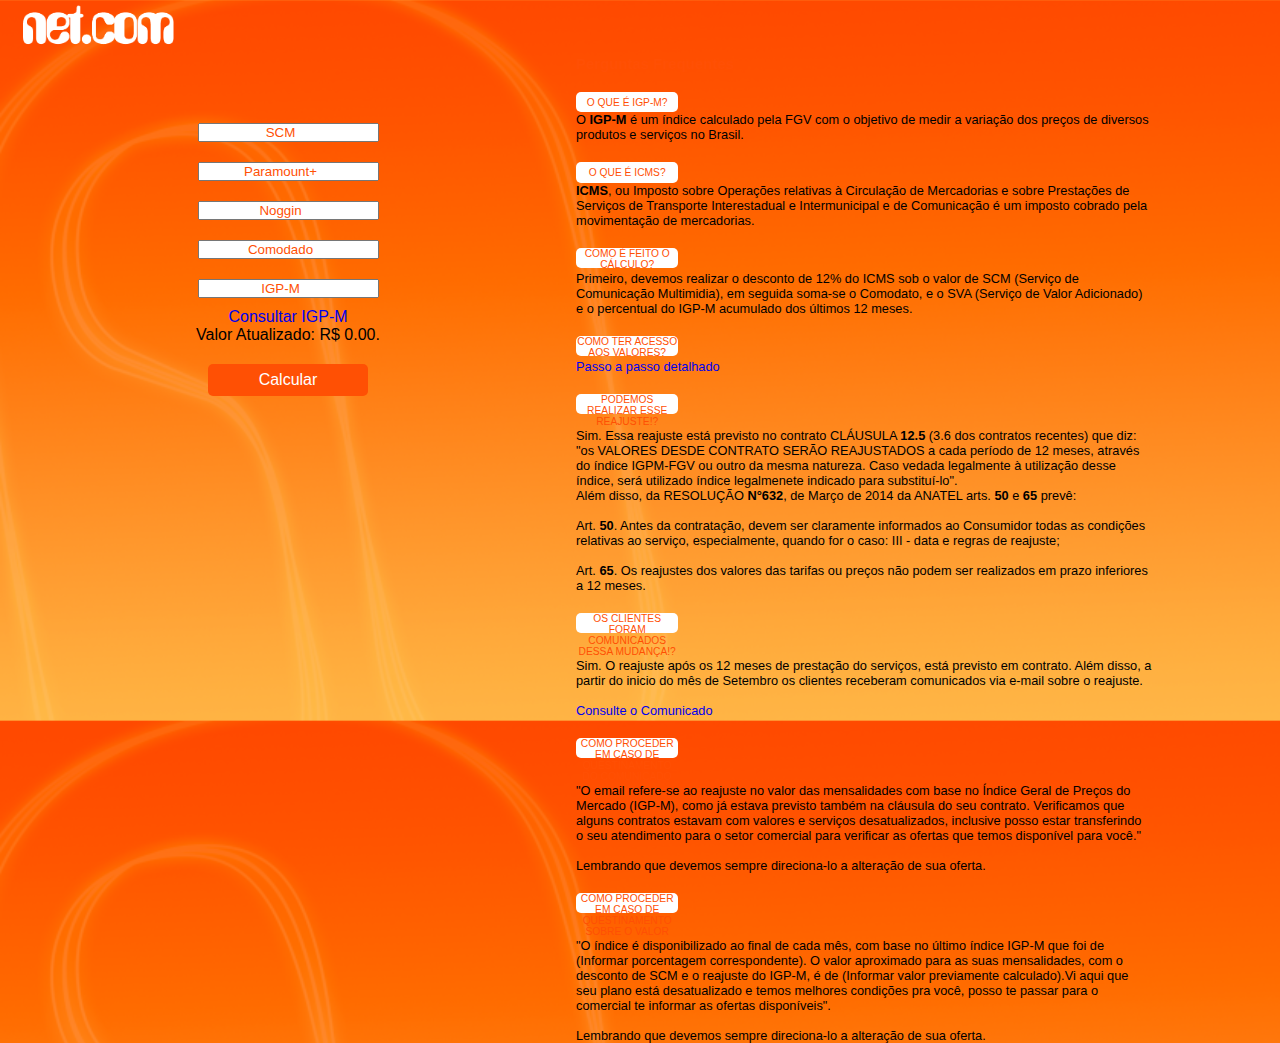
<file: index.html>
<!DOCTYPE html>
<html lang="en">
<head>
    <meta charset="UTF-8">
    <meta http-equiv="X-UA-Compatible" content="IE=edge">
    <meta name="viewport" content="width=device-width, initial-scale=1.0">
    <link rel="icon" href="./assets/IMG/n_net.com.png" type="image/x-icon">
    <meta name="theme-color" content="#ff5004">

    <link href="https://cdn.jsdelivr.net/npm/bootstrap@5.2.1/dist/css/bootstrap.min.css" rel="stylesheet" integrity="sha384-iYQeCzEYFbKjA/T2uDLTpkwGzCiq6soy8tYaI1GyVh/UjpbCx/TYkiZhlZB6+fzT" crossorigin="anonymous">
    <link rel="stylesheet" href="./assets/CSS/style.css">
    <title>Calculadora de IGP-M</title>
</head>
<body>

    <header>
      <img src="./assets/IMG/net.com_logo_white.png" alt="N_NET.COM.PNG" height="50px">
    </header>

    <section>
      <div id="calculadora">
          <div>
              <input type="number" name="SCM" id="scm" placeholder="SCM">
              <input type="number" name="paramout" id="paramout" placeholder="Paramount+">
              <input type="number" name="noggin" id="noggin" placeholder="Noggin">
              <input type="number" name="Roteador" id="roteador" placeholder="Comodado">
              <input type="number" name="IGPM" id="igpm" placeholder="IGP-M">
              <a href="https://brasilindicadores.com.br/igpm/" target="_blank">Consultar IGP-M</a>

              <p>Valor Atualizado: </p>

              <button>Calcular</button>
          </div>
          
          
          
      </div>

      <div id="accordion">
        <h3>Perguntas Frequentes</h3>
        <div class="accordion" id="accordionExample">
          <div class="accordion-item">
            <p class="accordion-header" id="headingOne">
              <button class="accordion-button" type="button" data-bs-toggle="collapse" data-bs-target="#collapseOne" aria-expanded="false" aria-controls="collapseOne">
                O QUE É IGP-M?
              </button>
            </p>
            <div id="collapseOne" class="accordion-collapse collapse" aria-labelledby="headingOne" data-bs-parent="#accordionExample">
              <div class="accordion-body">
                O <strong>IGP-M</strong> é um índice calculado pela FGV com o objetivo de medir a variação dos preços de diversos produtos e serviços no Brasil. 
              </div>
            </div>
          </div>
          <div class="accordion-item">
            <p class="accordion-header" id="headingTwo">
              <button class="accordion-button collapsed" type="button" data-bs-toggle="collapse" data-bs-target="#collapseTwo" aria-expanded="false" aria-controls="collapseTwo">
                O QUE É ICMS?
              </button>
            </p>
            <div id="collapseTwo" class="accordion-collapse collapse" aria-labelledby="headingTwo" data-bs-parent="#accordionExample">
              <div class="accordion-body">
                <strong>ICMS</strong>, ou Imposto sobre Operações relativas à Circulação de Mercadorias e sobre Prestações de Serviços de Transporte Interestadual e Intermunicipal e de Comunicação  é um imposto cobrado pela movimentação de mercadorias.
              </div>
            </div>
          </div>
          <div class="accordion-item">
            <p class="accordion-header" id="headingThree">
              <button class="accordion-button collapsed" type="button" data-bs-toggle="collapse" data-bs-target="#collapseThree" aria-expanded="false" aria-controls="collapseThree">
                COMO É FEITO O CÁLCULO?
              </button>
            </p>
            <div id="collapseThree" class="accordion-collapse collapse" aria-labelledby="headingThree" data-bs-parent="#accordionExample">
              <div class="accordion-body">
                Primeiro, devemos realizar o desconto de 12% do ICMS sob o valor de SCM (Serviço de Comunicação Multimidia), em seguida soma-se o Comodato, e o SVA (Serviço de Valor Adicionado) e o percentual do IGP-M acumulado dos últimos 12 meses.
              </div>
            </div>
          </div>
          <div class="accordion-item">
            <p class="accordion-header" id="headingEight">
              <button class="accordion-button collapsed" type="button" data-bs-toggle="collapse" data-bs-target="#collapseEight" aria-expanded="false" aria-controls="collapseEight">
                COMO TER ACESSO AOS VALORES?
              </button>
            </p>
            <div id="collapseEight" class="accordion-collapse collapse" aria-labelledby="headingEight" data-bs-parent="#accordionExample">
              <div class="accordion-body">
                <a href="./assets/HTML/second.html" target="_blank"> Passo a passo detalhado</a>
              </div>
            </div>
          </div>
          <div class="accordion-item">
            <p class="accordion-header" id="headingFour">
              <button class="accordion-button collapsed" type="button" data-bs-toggle="collapse" data-bs-target="#collapseFour" aria-expanded="false" aria-controls="collapseFour">
                PODEMOS REALIZAR ESSE REAJUSTE!?
              </button>
            </p>
            <div id="collapseFour" class="accordion-collapse collapse" aria-labelledby="headingFour" data-bs-parent="#accordionExample">
              <div class="accordion-body">
                Sim. Essa reajuste está previsto no contrato CLÁUSULA <strong>12.5</strong> (3.6 dos contratos recentes) que diz:
                "os VALORES DESDE CONTRATO SERÃO REAJUSTADOS a cada período de 12 meses, através do índice IGPM-FGV ou outro da mesma natureza. Caso vedada legalmente à utilização desse índice, será utilizado índice legalmenete indicado para substituí-lo".
                </br>
                Além disso, da RESOLUÇÃO <strong>N°632</strong>, de Março de 2014 da ANATEL arts. <strong>50</strong> e <strong>65</strong> prevê:
                </br></br>
                Art. <strong>50</strong>. Antes da contratação, devem ser claramente informados ao Consumidor todas as condições relativas ao serviço, especialmente, quando for o caso: III - data e regras de reajuste;
                </br></br>
                Art. <strong>65</strong>. Os reajustes dos valores das tarifas ou preços não podem ser realizados em prazo inferiores a 12 meses.
              </div>
            </div>
          </div>
          <div class="accordion-item">
            <p class="accordion-header" id="headingFive">
              <button class="accordion-button collapsed" type="button" data-bs-toggle="collapse" data-bs-target="#collapseFive" aria-expanded="false" aria-controls="collapseFive">
                OS CLIENTES FORAM COMUNICADOS DESSA MUDANÇA!?
              </button>
            </p>
            <div id="collapseFive" class="accordion-collapse collapse" aria-labelledby="headingFive" data-bs-parent="#accordionExample">
              <div class="accordion-body">
                Sim. O reajuste após os 12 meses de prestação do serviços, está previsto em contrato. Além disso, a partir do inicio do mês de Setembro os clientes receberam comunicados via e-mail sobre o reajuste.
                </br></br>

                <a href="./assets/IMG/comunicado_netcom.jpeg" target="_blank">Consulte o Comunicado</a>
              </div>
            </div>
          </div>
          <div class="accordion-item">
            <p class="accordion-header" id="headingSix">
              <button class="accordion-button collapsed" type="button" data-bs-toggle="collapse" data-bs-target="#collapseSix" aria-expanded="false" aria-controls="collapseSix">
                COMO PROCEDER EM CASO DE QUESTINAMENTO DO COMUNICADO
              </button>
            </p>
            <div id="collapseSix" class="accordion-collapse collapse" aria-labelledby="headingSix" data-bs-parent="#accordionExample">
              <div class="accordion-body">
                "O email refere-se ao reajuste no valor das mensalidades com base no Índice Geral de Preços do Mercado (IGP-M), como já estava previsto também na cláusula do seu contrato. Verificamos que alguns contratos estavam com valores e serviços desatualizados, inclusive posso estar transferindo o seu atendimento para o setor comercial para verificar as ofertas que temos disponível para você."
                </br></br>

                Lembrando que devemos sempre direciona-lo a alteração de sua oferta.
              </div>
            </div>
          </div>
          <div class="accordion-item">
            <p class="accordion-header" id="headingSeven">
              <button class="accordion-button collapsed" type="button" data-bs-toggle="collapse" data-bs-target="#collapseSeven" aria-expanded="false" aria-controls="collapseSeven">
                COMO PROCEDER EM CASO DE QUESTINAMENTO SOBRE O VALOR
              </button>
            </p>
            <div id="collapseSeven" class="accordion-collapse collapse" aria-labelledby="headingSeven" data-bs-parent="#accordionExample">
              <div class="accordion-body">
                "O índice é disponibilizado ao final de cada mês, com base no último índice IGP-M que foi de (Informar porcentagem correspondente). O valor aproximado para as suas mensalidades, com o desconto de SCM e o reajuste do IGP-M, é de (Informar valor previamente calculado).Vi aqui que seu plano está desatualizado e temos melhores condições pra você, posso te passar para o comercial te informar as ofertas disponíveis".
                </br></br>

                Lembrando que devemos sempre direciona-lo a alteração de sua oferta.
              </div>
            </div>
          </div>
      </div>
    </section>
    <script src="./assets/JS/script.js"></script>
    <script src="https://cdn.jsdelivr.net/npm/bootstrap@5.2.1/dist/js/bootstrap.bundle.min.js" integrity="sha384-u1OknCvxWvY5kfmNBILK2hRnQC3Pr17a+RTT6rIHI7NnikvbZlHgTPOOmMi466C8" crossorigin="anonymous"></script>
</body>
</html>
</file>
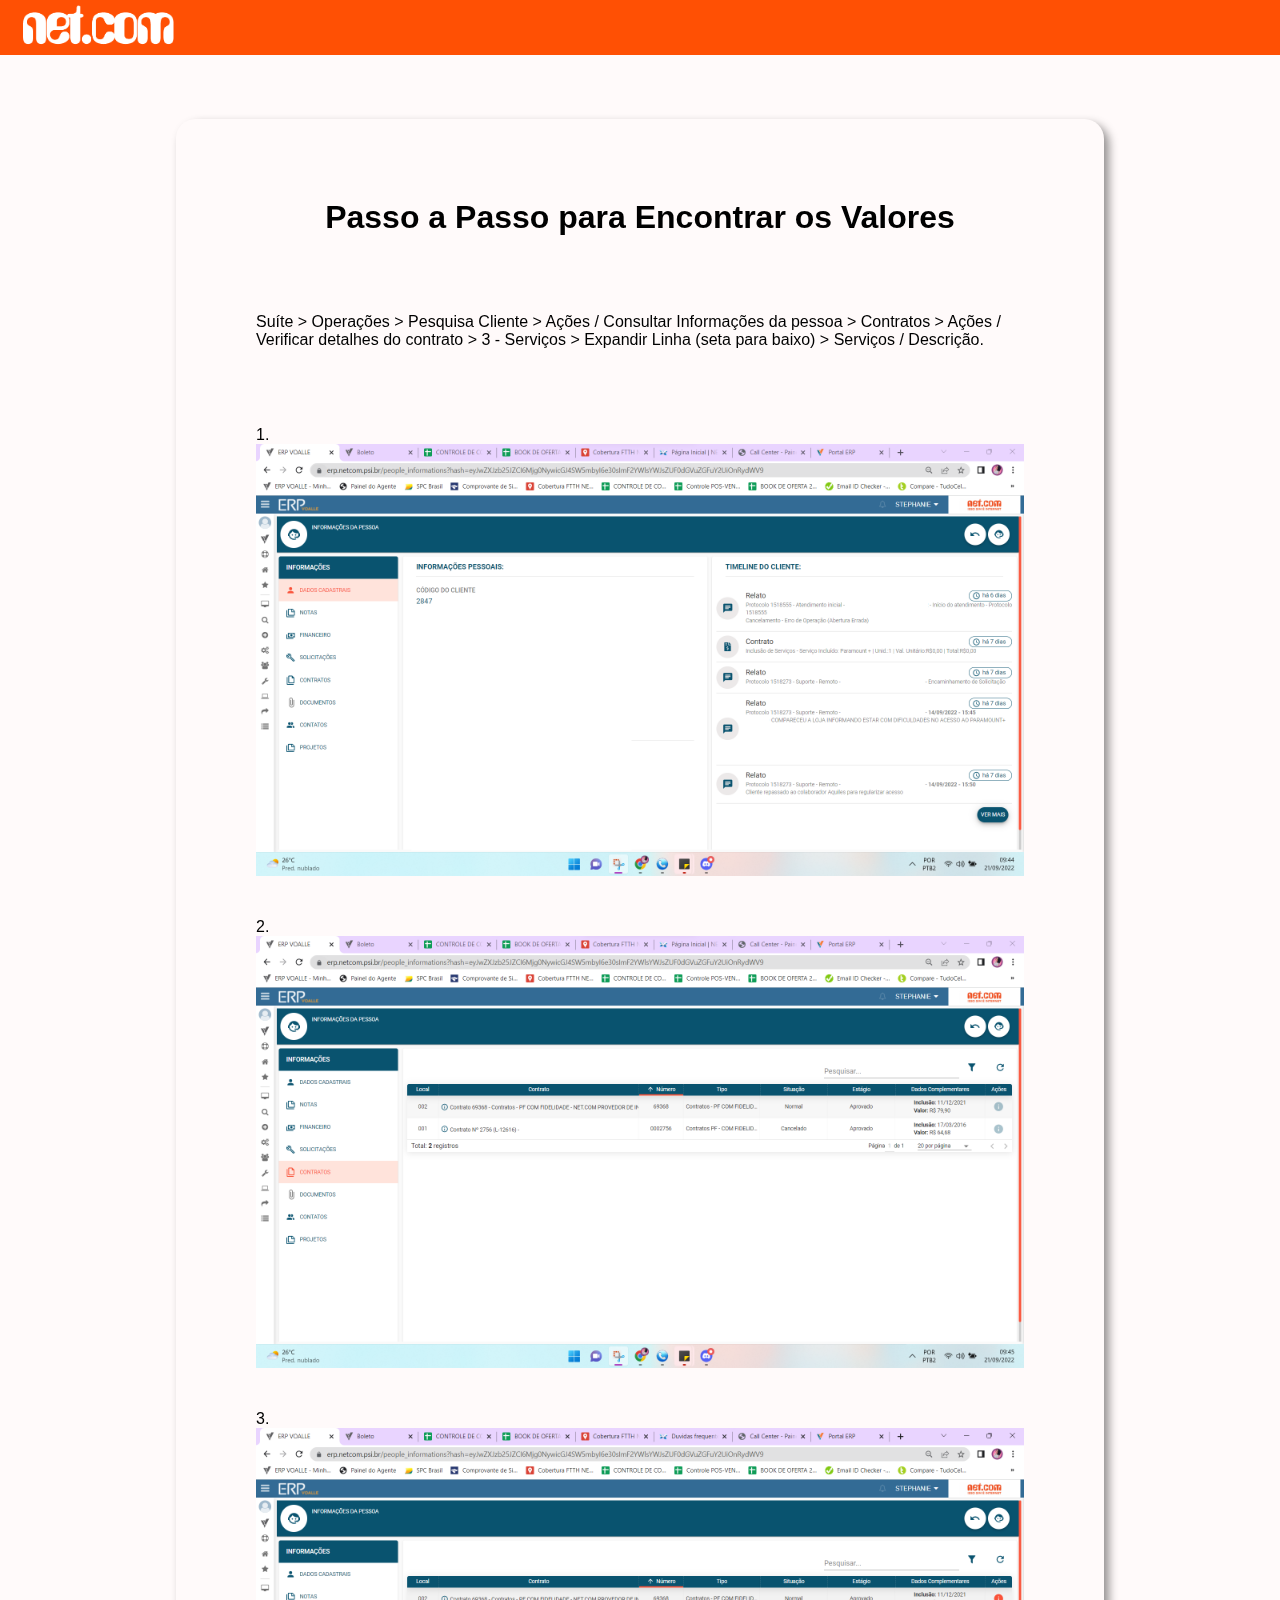
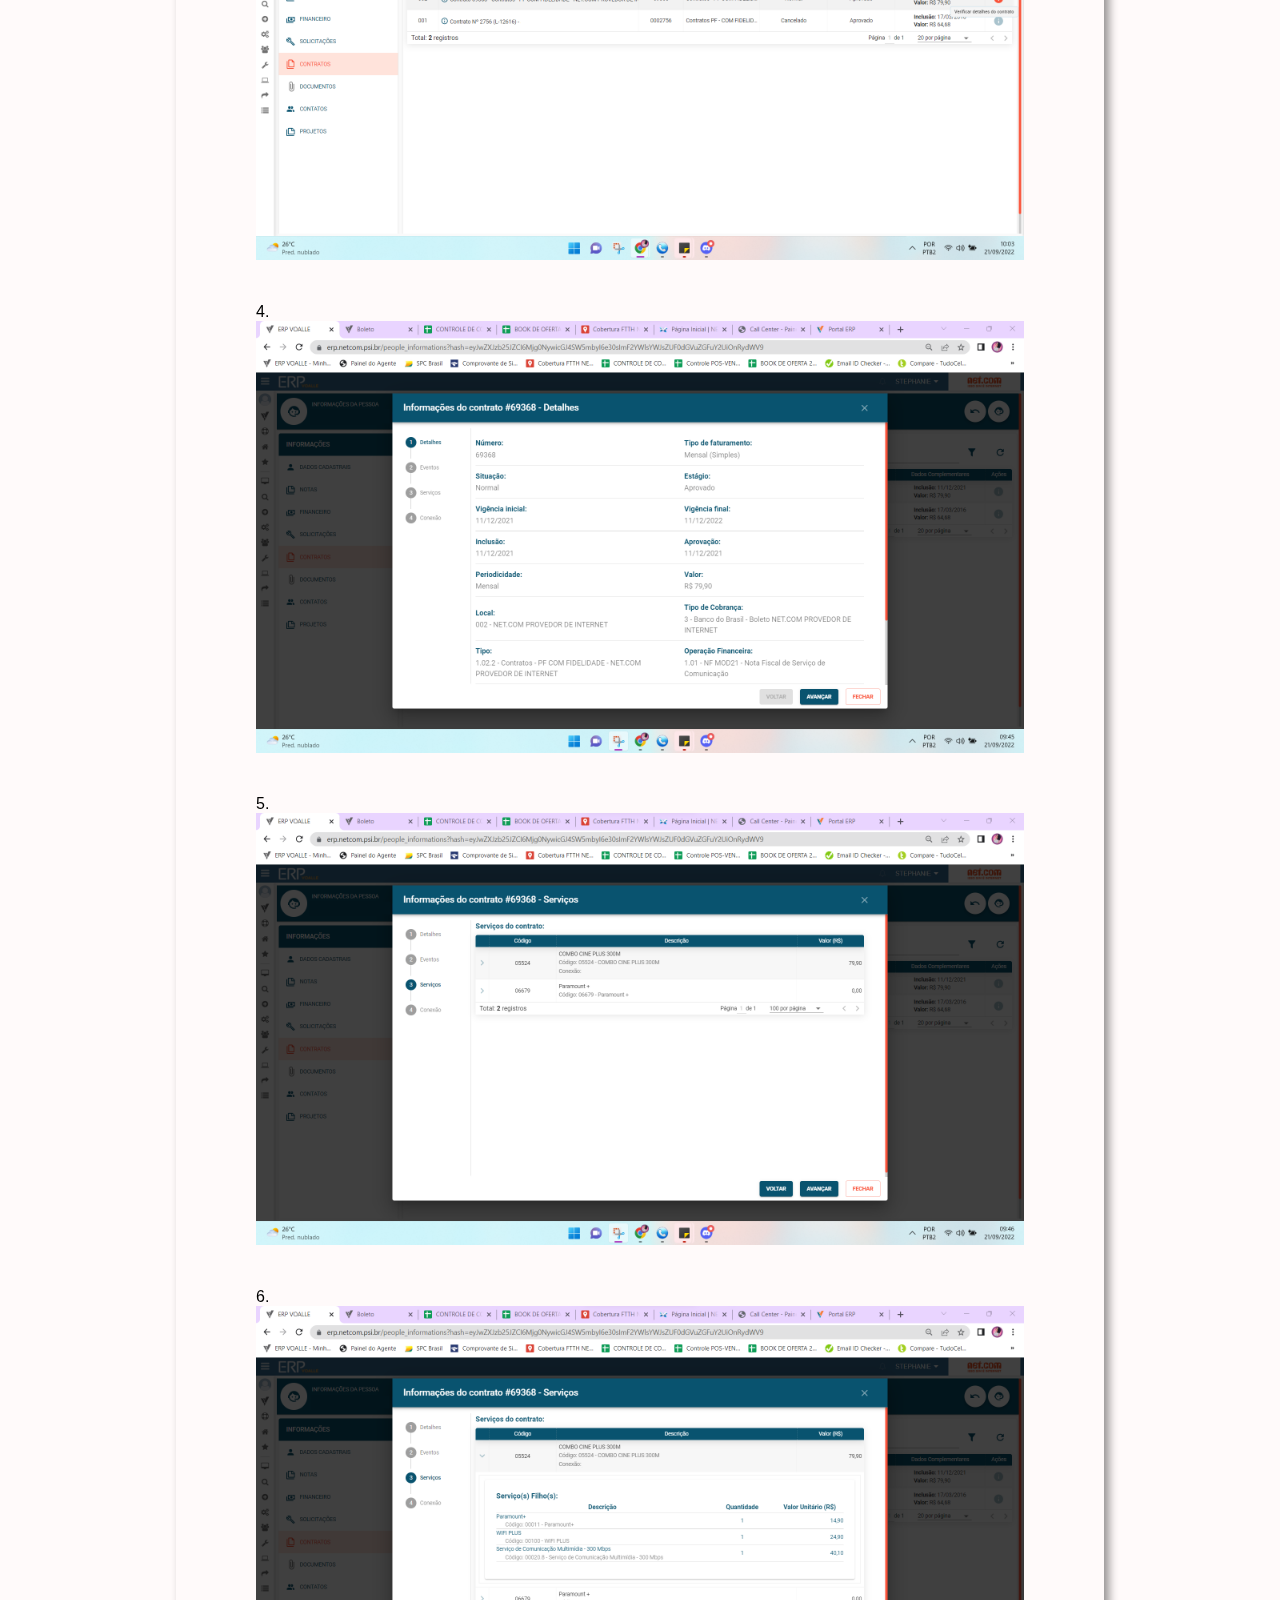
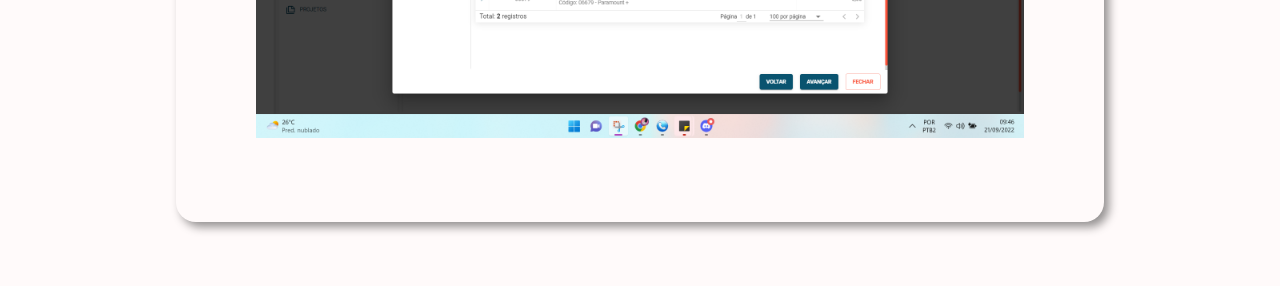
<file: assets/HTML/second.html>
<!DOCTYPE html>
<html lang="en">
<head>
    <meta charset="UTF-8">
    <meta http-equiv="X-UA-Compatible" content="IE=edge">
    <meta name="viewport" content="width=device-width, initial-scale=1.0">
    <link rel="icon" href="../IMG/n_net.com.png" type="image/x-icon">
    <meta name="theme-color" content="#ff5004">

    <link rel="stylesheet" href="../CSS/style-second.css">
    <title>Passo a passo Valores</title>
</head>
<body>

    <header>
        <img src="../IMG/net.com_logo_white.png" alt="N_NET.COM.PNG" height="50px">
      </header>

      <section>

        <h1>Passo a Passo para Encontrar os Valores</h1>
        <p>Suíte > Operações > Pesquisa Cliente > Ações / Consultar Informações da pessoa > Contratos > Ações / Verificar detalhes do contrato > 3 - Serviços > Expandir Linha (seta para baixo) > Serviços / Descrição.</p>

        <div class="img_passo">
            <div class="passo1">
                <p>1.</p>
                <img src="../IMG/passo1.png" alt="passo_1.png" width="100%">
            </div>
            <div class="passo2">
                <p>2.</p>
                <img src="../IMG/passo2.png" alt="passo_2.png" width="100%">
            </div>
            <div class="passo3">
                <p>3.</p>
                <img src="../IMG/passo3.png" alt="passo_3.png" width="100%">
            </div>
            <div class="passo4">
                <p>4.</p>
                <img src="../IMG/passo4.png" alt="passo_4.png" width="100%">
            </div>
            <div class="passo5">
                <p>5.</p>
                <img src="../IMG/passo5.png" alt="passo_5.png" width="100%">
            </div>
            <div class="passo6">
                <p>6.</p>
                <img src="../IMG/passo6.png" alt="passo_6.png" width="100%">
            </div>
        </div>

      </section>
    
</body>
</html>
</file>
<file: assets/CSS/style.css>
* {
    padding: 0;
    margin: 0;
    font-family: sans-serif;
}

body {
    display: flex;
    flex-direction: column;
    background: url(../IMG/Prancheta.png);
    background-size: 100%;
    width: 100%;
}

a {
    text-decoration: none;
}

/* Header */

header {
    width: 100%;
    height: 55px;
}

header img {
    margin-left: 20px;
}

/* Section */

section {
    display: flex;
}

#calculadora div {
    display: flex;
    align-items: center;
    flex-flow: column wrap;
    margin: 10% 0 20px 0;
}

#calculadora {
    height: 100%;
    width: 50%;
}

input {
    margin: 10px;
    text-align: center;
}

input::placeholder {
    color: #FF5004;
    text-align: center;
}

button {
    background-color: #FF5004;
    color: #FFFFFF;
    width: 10em;
    height: 2em;
    font-size: 1em;
    border-radius: 5px 5px 5px;
    border-style: hidden;
    margin-top: 20px;
    margin-inline: auto;
    -webkit-border-radius: 5px 5px 5px;
    -moz-border-radius: 5px 5px 5px;
    -ms-border-radius: 5px 5px 5px;
    -o-border-radius: 5px 5px 5px;
}

button:active {
    background-color: #a33100;
}

#accordion {
    margin-inline: auto;
    width: 50%;
    margin-right: 10%;
    font-size: 0.8em;
}

#accordion button {
    color: #FF5004;
    background-color: #FFFFFF;
    font-size: 0.8em;
}

h3 {
    color: #FF5004;
}

h4 {
    margin-left: auto;
}

@media only screen and (max-width: 600px) {
    body {
        background: url(../IMG/Modelo_Story.png);
        background-size: 100%;
    }


    header {
        width: 100%;
        height: 45px;
    }

    header img {
        margin-top: 2px;
        height: 40px;
    }

    section {
        display: flex;
        flex-flow: column wrap;
        width: 100%;
        margin-top: 10%;
    }

    #calculadora button {
        color: #FF5004;
        background-color: #FFFFFF;
    }

    #calculadora button:active {
        color: #FFFFFF;
        background-color: #a33100;
    }

    #calculadora, #accordion, input::placeholder {
        margin-inline: auto;
        text-align: center;
        font-size: 0.8em;
    }

    #accordion {
        width: 80%;
    }

    #accordion, h3 {
        color: #FFFFFF;
        margin-top: 15%;
    }

    #accordion img {
        width: 350px;
        height: 400px;
    }
}
</file>
<file: assets/CSS/style-second.css>
* {
    padding: 0;
    margin: 0;
    font-family: sans-serif;
}

body {
    display: flex;
    flex-direction: column;
    background-color: #FFFAFA;
    width: 100%;
}

a {
    text-decoration: none;
}

/* Header */

header {
    background-color: #FF5004;
    width: 100%;
    height: 55px;
}

header img {
    margin-left: 20px;
}

/* Section */

section {
    display: flex;
    flex-direction: column;
    width: 60%;
    margin: 5% auto 5% auto;
    padding: 5em;
    border-radius: 20px;
    -webkit-border-radius: 20px;
    -moz-border-radius: 20px;
    -ms-border-radius: 20px;
    -o-border-radius: 20px;

    background-color: #FFFFFF10;
    backdrop-filter: blur(12px);
    -webkit-backdrop-filter: blur(12px);
    box-shadow: 5px 5px 10px rgba(0, 0, 0, 0.425);
}

section h1 {
    text-align: center;
    margin-bottom: 10%;
}

section div {
    margin-top: 5%;
}
</file>
